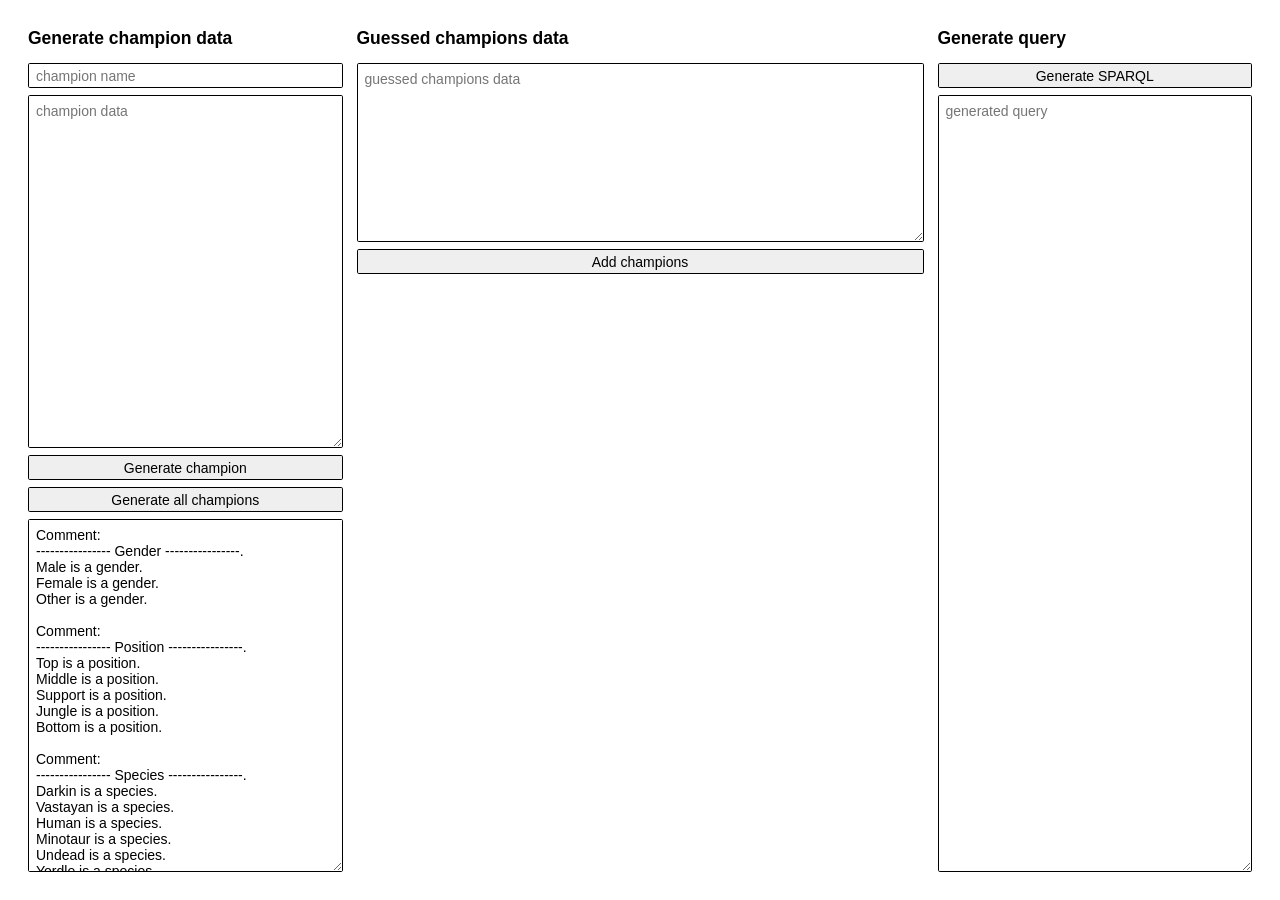
<file: index.html>
<!DOCTYPE html>
<html lang="en">
  <head>
    <meta charset="UTF-8" />
    <meta name="viewport" content="width=device-width, initial-scale=1.0" />
    <title>Document</title>

    <link rel="stylesheet" href="./style.css">
  </head>
  <body>
    <div class="column">
      <h2>Generate champion data</h2>

      <input type="text" name="champion-name" id="champion-name" placeholder="champion name" />
      <textarea name="champion-data" id="champion-data" wrap="off" placeholder="champion data"></textarea>

      <button id="generate-champion">Generate champion</button>
      <button id="generate-all-champions">Generate all champions</button>

      <textarea name="fluent-data" id="fluent-data" wrap="off" placeholder="result for fluent"></textarea>
    </div>

    <div class="column" style="min-width: 40.5rem">
      <h2>Guessed champions data</h2>

      <textarea name="guessed-champions-data" id="guessed-champions-data" wrap="off" placeholder="guessed champions data"></textarea>
      <button id="add-champion">Add champions</button>

      <div class="guessed-champions"></div>
    </div>

    <div class="column">
      <h2>Generate query</h2>
      <button id="generate-sparql">Generate SPARQL</button>

      <textarea name="query" id="query" wrap="off" placeholder="generated query"></textarea>
    </div>

    <script src="./script.js"></script>
  </body>
</html>
</file>
<file: style.css>
* {
  box-sizing: border-box;
  font-size: 14px;
  font-family: Verdana, Geneva, Tahoma, sans-serif;
}

input,
button,
textarea {
  width: 100%;
  padding: 0.25rem 0.5rem;
  border: 1px solid black;
  border-radius: 0.125rem;
}

textarea {
  flex-grow: 1;
  padding: 0.5rem;
}

button {
  cursor: pointer;
}

button:hover {
  background-color: #e2e2e2;
}

h2 {
  margin: 0 0 0.5rem 0;
  font-size: 1.25rem;
}

body {
  display: flex;
  justify-content: center;
  align-items: stretch;
  gap: 1rem;
  width: 100vw;
  height: 100vh;
  padding: 2rem;
  margin: 0;
}

.column {
  display: flex;
  flex-direction: column;
  align-items: stretch;
  gap: 0.5rem;
  width: 30%;
}

#all-champions {
  flex-grow: 1;
}

.guessed-champions {
  display: flex;
  flex-direction: column-reverse;
  align-items: center;
  justify-content: flex-end;
  gap: 0.5rem;
  width: 100%;
  height: 70%;
  overflow-y: scroll;
}

.guessed-champion {
  display: flex;
  gap: 0.25rem;
  height: fit-content;
}

.guessed-champion > div {
  display: flex;
  justify-content: center;
  align-items: center;
  min-width: 5rem;
  max-width: 5rem;
  aspect-ratio: 1;
  border: 1px solid black;
  overflow: hidden;
  line-break: anywhere;
  word-break: break-all;
  text-align: center;
  word-wrap: break-word;
  font-family: "Segoe UI", Tahoma, Geneva, Verdana, sans-serif;
  user-select: none;
  cursor: pointer;
}

.guessed-champion > div.correct {
  background-color: #3fe436;
}

.guessed-champion > div.partialy {
  background-color: #f5d222;
}

.guessed-champion > div.incorrect {
  background-color: #fc2929;
}

.guessed-champion > div.release.correct {
  background-color: #3fe436;

  &:after {
    content: "✅";
  }
}

.guessed-champion > div.release.partialy {
  background-color: #fc2929;

  &::after {
    content: "⬇️";
  }
}

.guessed-champion > div.release.incorrect {
  background-color: #fc2929;

  &::after {
    content: "⬆️";
  }
}

.guessed-champion .delete {
  width: 2.5rem;
  height: 2.5rem;
  margin-top: 1.25rem;
  border: 1px solid black;
  font-size: 1.25rem;
  font-weight: bold;
  color: white;
  background-color: #dc0303;
}
</file>
